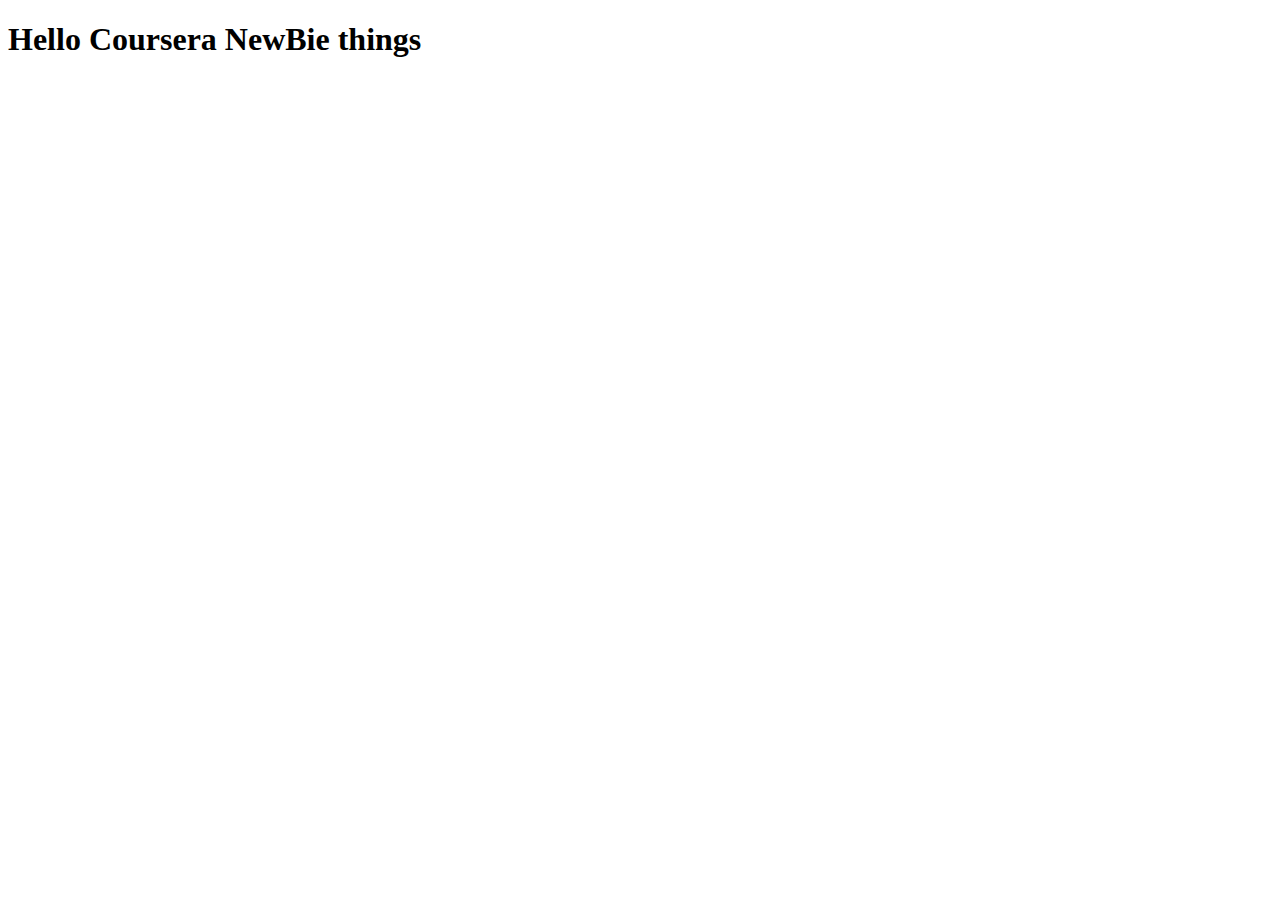
<file: index.html>
<!DOCTYPE html>
<html lang="en">
<head>
    <meta charset="UTF-8">
    <meta name="viewport" content="width=device-width, initial-scale=1.0">
    <title>Hello Coursera </title>
</head>
<body>
    <h1> Hello Coursera NewBie things </h1>
    
</body>
</html>
</file>
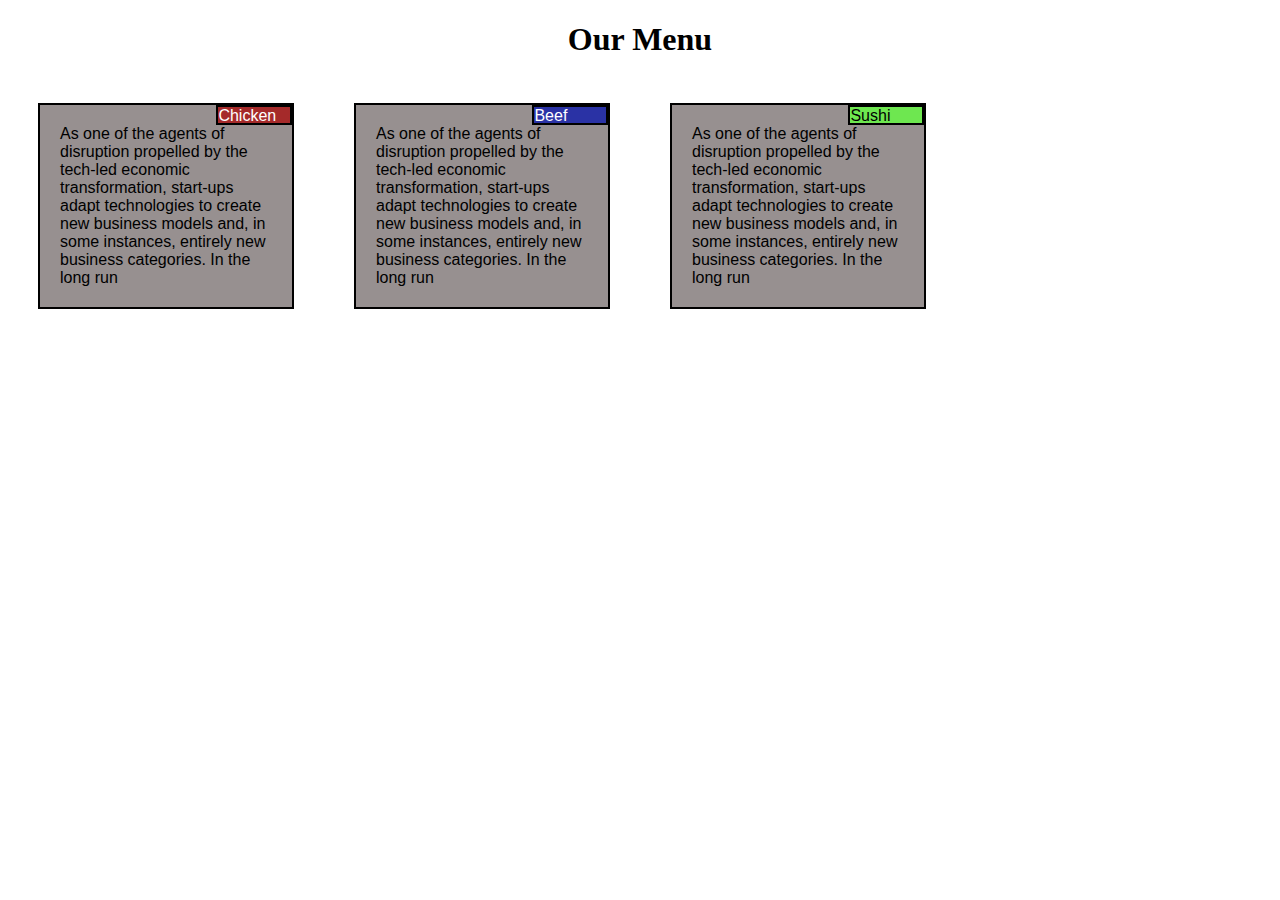
<file: module2-solution/index.html>
<!DOCTYPE html>
<html>
<head>
<meta charset="utf-8">
<title>Our Menu</title>
<link rel="stylesheet" type="text/css" href="style.css">
</head>
<body>
 <h1>Our Menu</h1>


  <div class="col-lg-3 col-md-6 col-sm-12">
    <section>
      <p id="chicken">Chicken</p>
      As one of the agents of disruption propelled by the tech-led economic transformation, 
      start-ups adapt technologies to create new business models and, in some instances, 
      entirely new business categories. In the long run
      </section>
  </div>
  

  <div class="col-lg-3 col-md-6 col-sm-12">
    <section>
      <p id="beef">Beef</p>
      As one of the agents of disruption propelled by the tech-led economic transformation, 
      start-ups adapt technologies to create new business models and, in some instances, 
      entirely new business categories. In the long run
      </section>
  </div>
  

  <div class="col-lg-3 col-md-12 col-sm-12">
    <section>
      <div id="sushi">Sushi</div>
      As one of the agents of disruption propelled by the tech-led economic transformation, 
      start-ups adapt technologies to create new business models and, in some instances, 
      entirely new business categories. In the long run
      </section>
  </div>

</body>
</html>
</file>
<file: module2-solution/style.css>
/********** Base styles **********/
* {
  box-sizing: border-box;
}
h1 {
  margin-bottom: 15px;
  text-align: center;
  
}

section {
  border: 2px solid black;
  background-color: #837a7ad5;
  padding: 20px;
  margin: 30px;
  font-family: Verdana, Geneva, Tahoma, sans-serif;
  text-align: left;
  position: relative;

}


#chicken {
  border: 2px solid black;
  background-color: #A52A2A;
  width: 30%;
  height: 20px;
  margin-top: 0px;
  font-family: Helvetica;
  color: white;
  position: absolute;
  top: 0;
  right: 0;
 

}
#beef {
  border: 2px solid black;
  background-color: #2a32a5;
  width: 30%;
  height: 20px;
  margin-top: 0px;
  font-family: Helvetica;
  color: white;
  position: absolute;
  top: 0;
  right: 0;
}
#sushi {
  border: 2px solid black;
  background-color: #6ee750;
  width: 30%;
  height: 20px;
  margin-top: 0px;
  font-family: Helvetica;
  position: absolute;
  top: 0px;
  right: 0px;
 
  
}



/********** Large devices only **********/
@media (min-width: 992px) {
  .col-lg-1, .col-lg-2, .col-lg-3, .col-lg-4, .col-lg-5, .col-lg-6, .col-lg-7, .col-lg-8, .col-lg-9, .col-lg-10, .col-lg-11, .col-lg-12 {
    float: left;
    
  }
  .col-lg-1 {
    width: 8.33%;
  }
  .col-lg-2 {
    width: 16.66%;
  }
  .col-lg-3 {
    width: 25%;
  }
  .col-lg-4 {
    width: 33.33%;
  }
  .col-lg-5 {
    width: 41.66%;
  }
  .col-lg-6 {
    width: 50%;
  }
  .col-lg-7 {
    width: 58.33%;
  }
  .col-lg-8 {
    width: 66.66%;
  }
  .col-lg-9 {
    width: 74.99%;
  }
  .col-lg-10 {
    width: 83.33%;
  }
  .col-lg-11 {
    width: 91.66%;
  }
  .col-lg-12 {
    width: 100%;
  }
}

/********** Medium devices only **********/
@media (min-width: 768px) and (max-width: 991px) {
  .col-md-1, .col-md-2, .col-md-3, .col-md-4, .col-md-5, .col-md-6, .col-md-7, .col-md-8, .col-md-9, .col-md-10, .col-md-11, .col-md-12 {
    float: left;
    
  }
  .col-md-1 {
    width: 8.33%;
  }
  .col-md-2 {
    width: 16.66%;
  }
  .col-md-3 {
    width: 25%;
  }
  .col-md-4 {
    width: 33.33%;
  }
  .col-md-5 {
    width: 41.66%;
  }
  .col-md-6 {
    width: 50%;
  }
  .col-md-7 {
    width: 58.33%;
  }
  .col-md-8 {
    width: 66.66%;
  }
  .col-md-9 {
    width: 74.99%;
  }
  .col-md-10 {
    width: 83.33%;
  }
  .col-md-11 {
    width: 91.66%;
  }
  .col-md-12 {
    width: 100%;
  }
}

/********** Small devices only **********/
@media (max-width: 767px) {
    .col-sm-1, .col-sm-2, .col-sm-3, .col-sm-4, .col-sm-5, .col-sm-6, .col-sm-7, .col-sm-8, .col-sm-9, .col-sm-10, .col-sm-11, .col-sm-12 {
      float: left;
      
    }
    .col-sm-1 {
      width: 8.33%;
    }
    .col-sm-2 {
      width: 16.66%;
    }
    .col-sm-3 {
      width: 25%;
    }
    .col-sm-4 {
      width: 33.33%;
    }
    .col-sm-5 {
      width: 41.66%;
    }
    .col-sm-6 {
      width: 50%;
    }
    .col-sm-7 {
      width: 58.33%;
    }
    .col-sm-8 {
      width: 66.66%;
    }
    .col-sm-9 {
      width: 74.99%;
    }
    .col-sm-10 {
      width: 83.33%;
    }
    .col-sm-11 {
      width: 91.66%;
    }
    .col-sm-12 {
      width: 100%;
    }
  }
</file>
